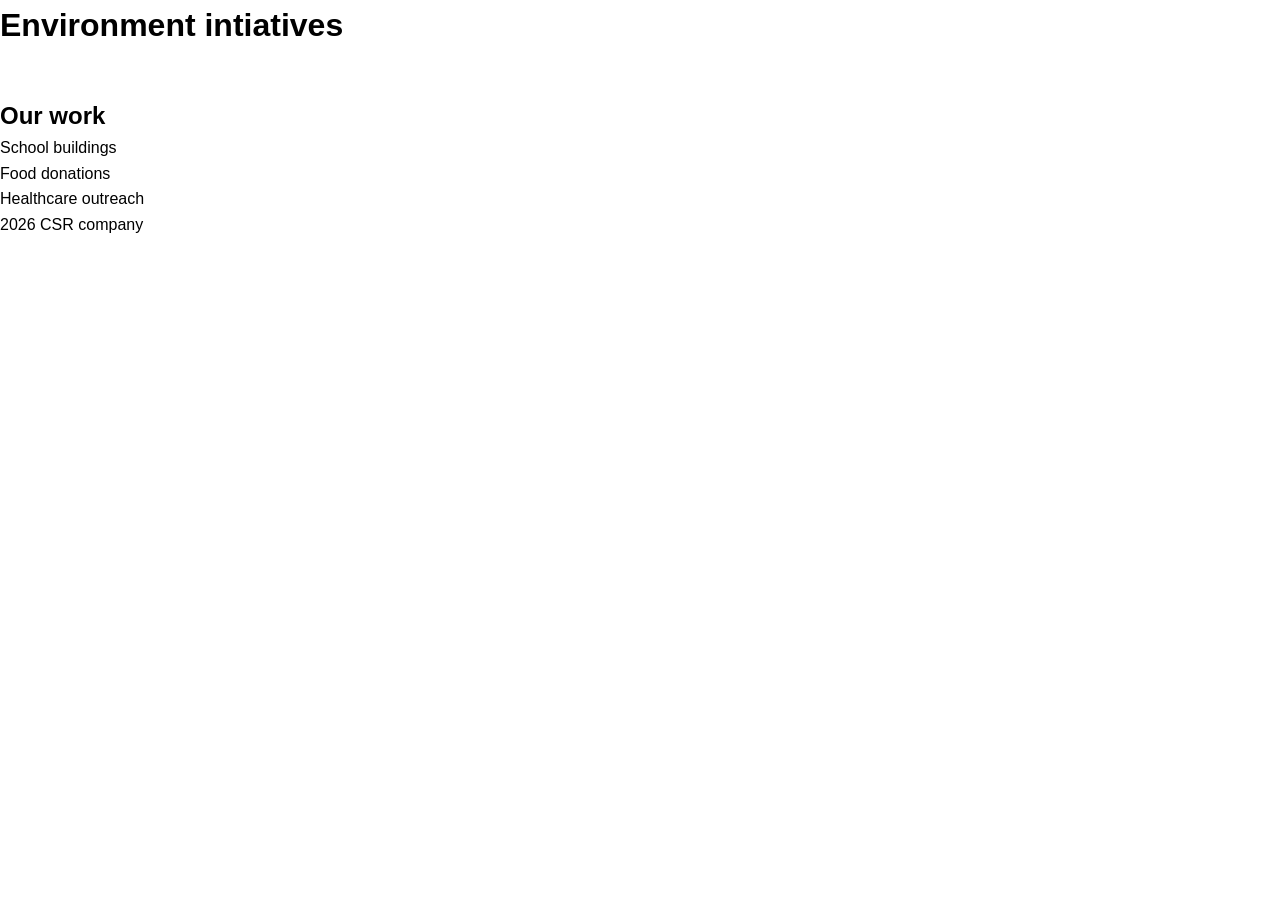
<file: Community.html>
<html>

<head>
    <title>Community</title>
    <link rel="stylesheet" href="style.css">
</head>

<body>
    <h1>Environment intiatives</h1>
    <nav>
        <a href="home.html">home</a>
        <a href="Sustainability.html">sustainability</a>
        <a href="community.html">community</a>
        <a href="environment.html">environment</a>
        <a href="contact.html">contact</a>
    </nav>
    <h2>Our work</h2>
    <ul>
        <li>School buildings</li>
        <li>Food donations</li>
        <li>Healthcare outreach</li>
    </ul>
    <p>2026 CSR company</p>
</body>

</html>
</file>
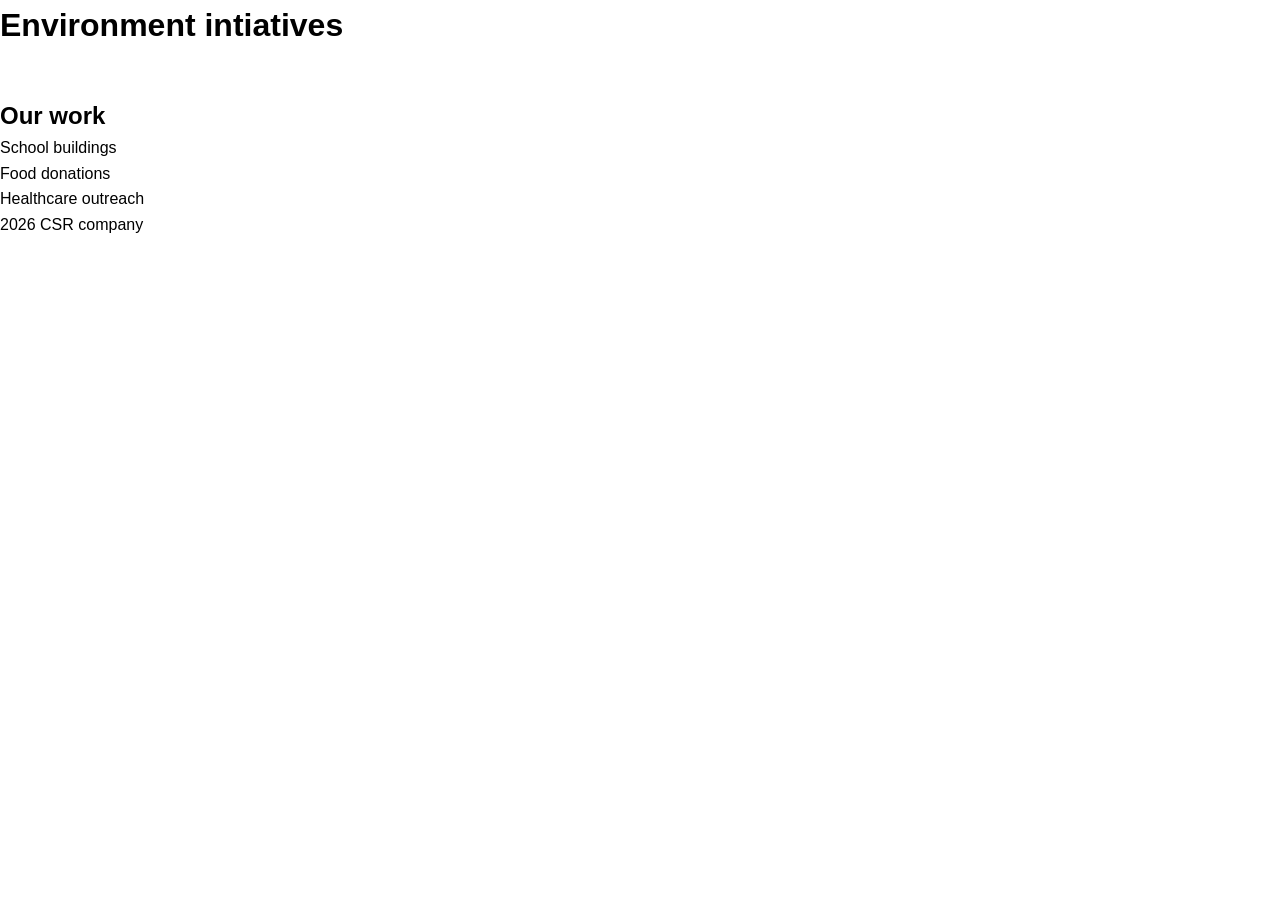
<file: community.html>
<html>

<head>
    <title>Community</title>
    <link rel="stylesheet" href="style.css">
</head>

<body>
    <h1>Environment intiatives</h1>
    <nav>
        <a href="index.html">home</a>
        <a href="sustainability.html">sustainability</a>
        <a href="community.html">community</a>
        <a href="environment.html">environment</a>
        <a href="contact.html">contact</a>
    </nav>
    <h2>Our work</h2>
    <ul>
        <li>School buildings</li>
        <li>Food donations</li>
        <li>Healthcare outreach</li>
    </ul>
    <p>2026 CSR company</p>
</body>

</html>
</file>
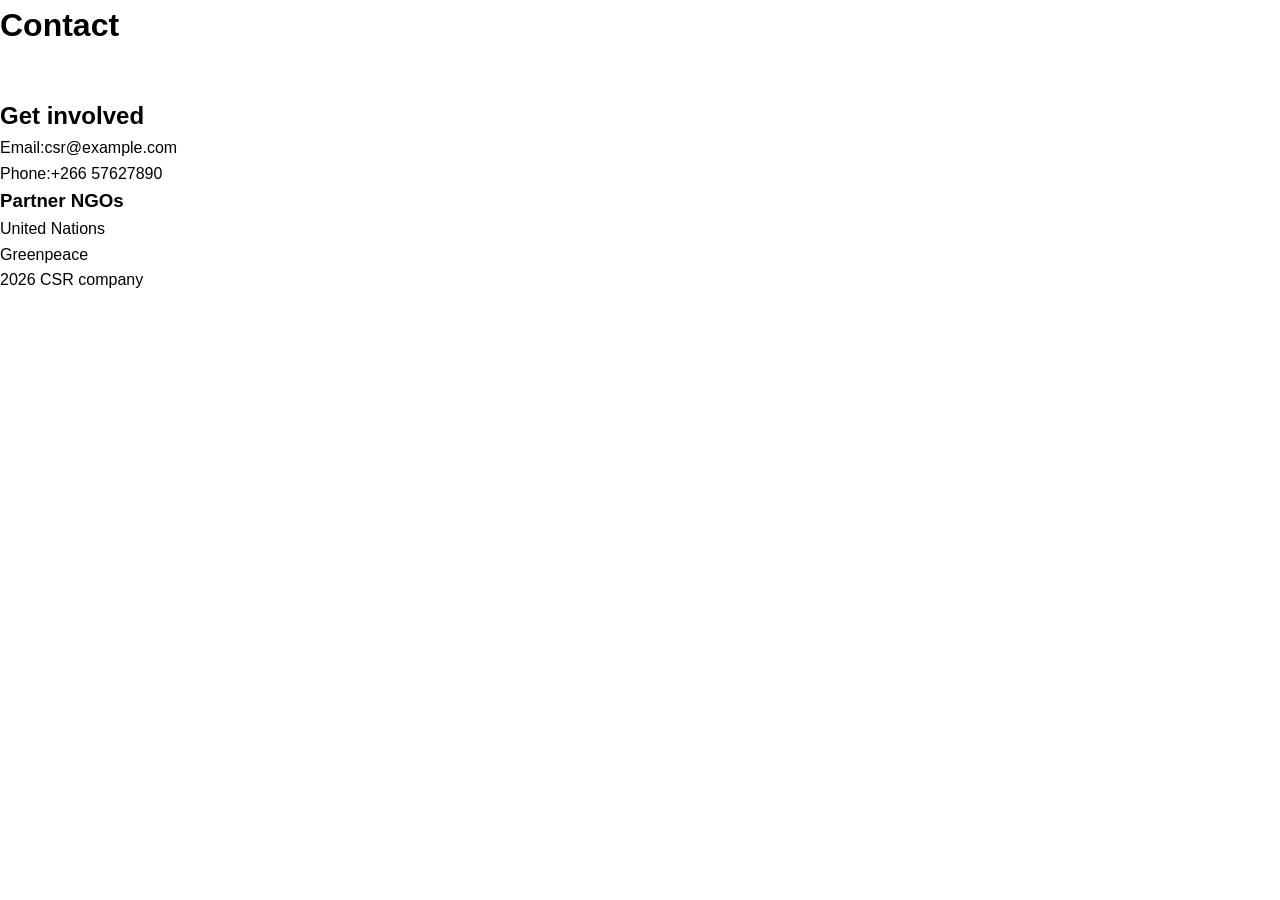
<file: Contact.html>
<html>

<head>
    <title>Contact</title>
    <link rel="stylesheet" href="style.css">
</head>

<body>
    <h1>Contact</h1>
    <nav>
        <a href="home.html">home</a>
        <a href="Sustainability.html">sustainability</a>
        <a href="Community.html">community</a>
        <a href="environment.html">environment</a>
        <a href="contact.html">contact</a>
    </nav>
    <h2>Get involved</h2>
    <p>Email:csr@example.com</p>
    <p>Phone:+266 57627890</p>
    <h3>Partner NGOs</h3>
    <ul>
        <li>United Nations</li>
        <li>Greenpeace</li>
    </ul>
    <p>2026 CSR company</p>
</body>

</html>
</file>
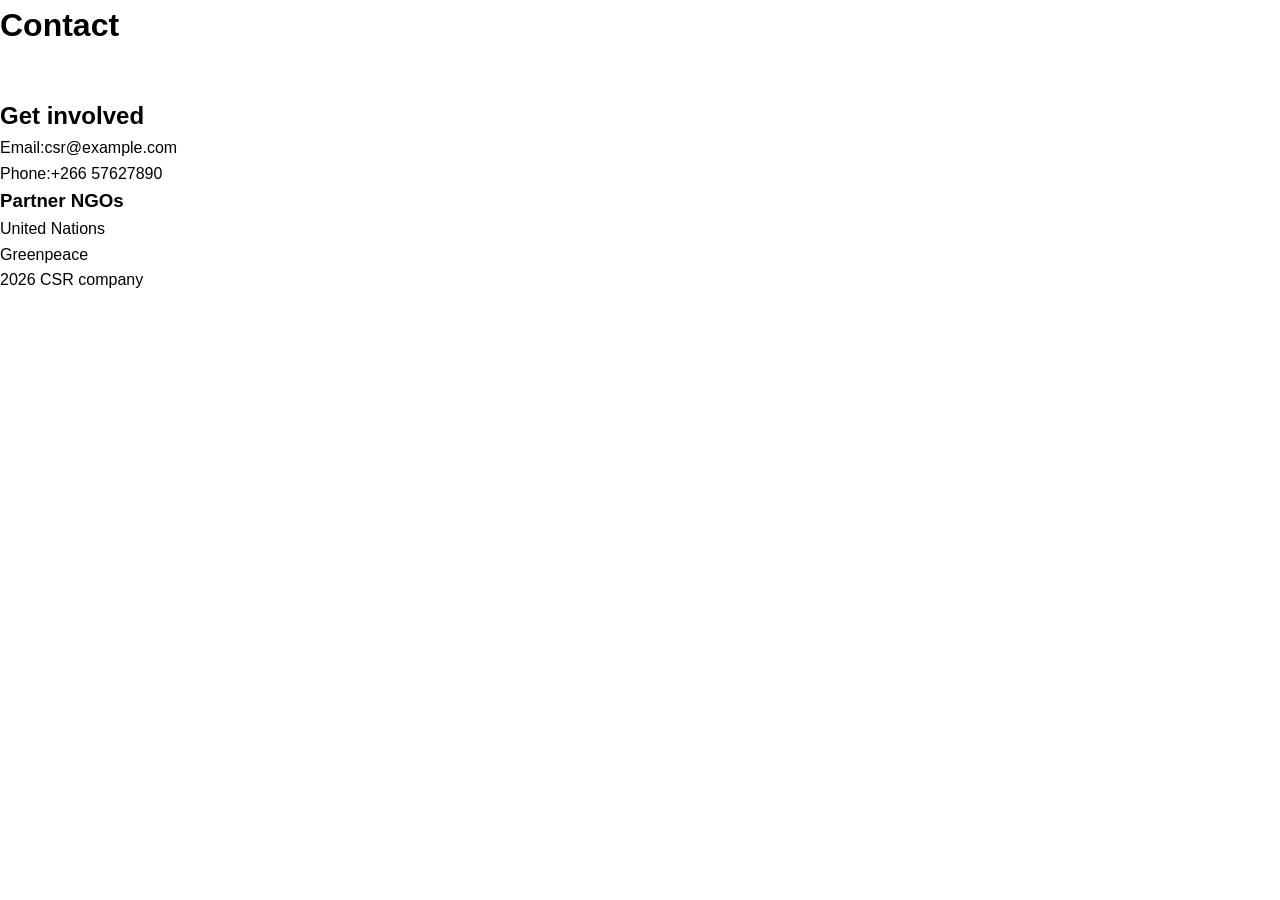
<file: contact.html>
<html>

<head>
    <title>Contact</title>
    <link rel="stylesheet" href="style.css">
</head>

<body>
    <h1>Contact</h1>
    <nav>
        <a href="index.html">home</a>
        <a href="sustainability.html">sustainability</a>
        <a href="community.html">community</a>
        <a href="environment.html">environment</a>
        <a href="contact.html">contact</a>
    </nav>
    <h2>Get involved</h2>
    <p>Email:csr@example.com</p>
    <p>Phone:+266 57627890</p>
    <h3>Partner NGOs</h3>
    <ul>
        <li>United Nations</li>
        <li>Greenpeace</li>
    </ul>
    <p>2026 CSR company</p>
</body>

</html>
</file>
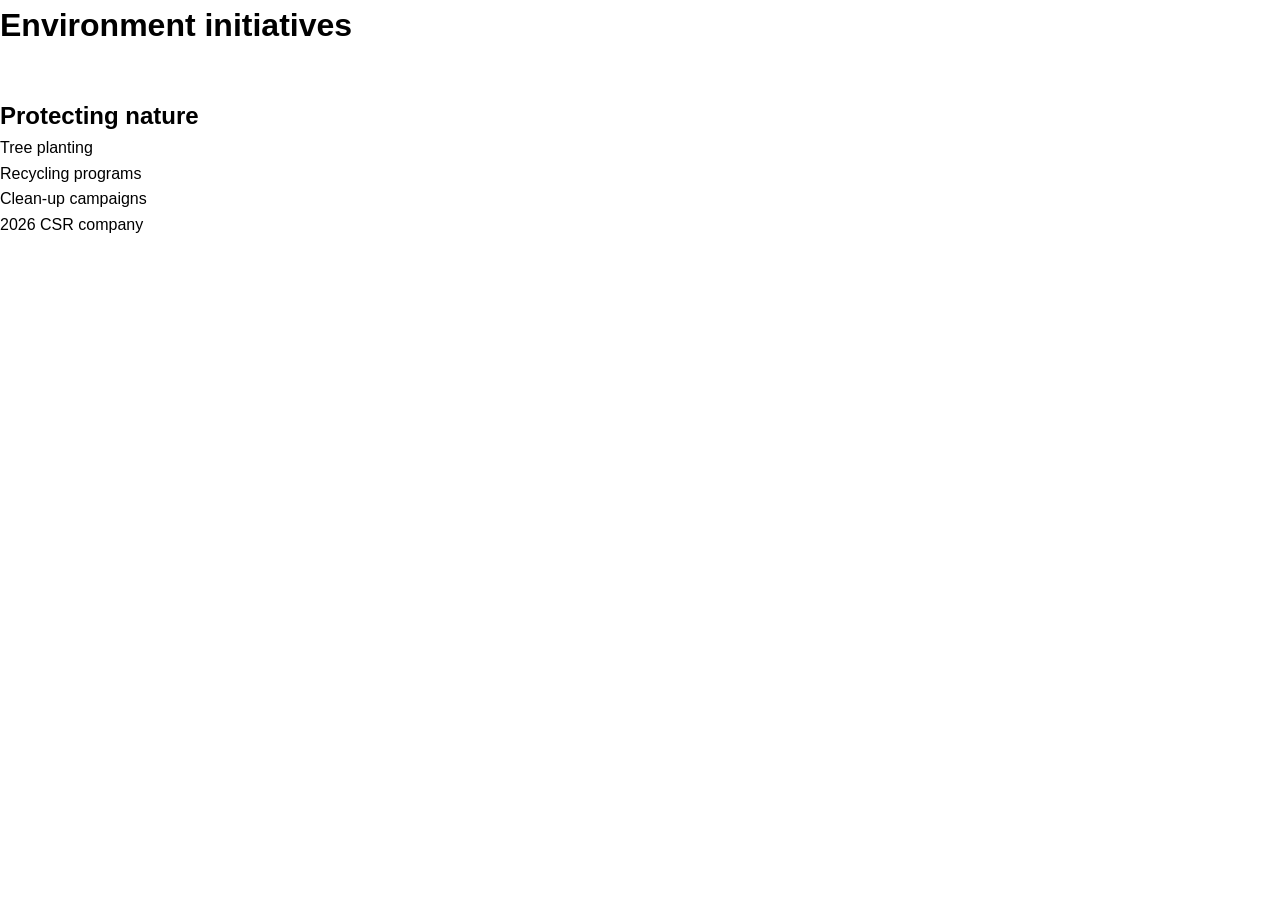
<file: environment.html>
<html>

<head>
    <title>Environment initiatives</title>
    <link rel="stylesheet" href="style.css">
</head>

<body>
    <h1>Environment initiatives</h1>
    <nav>
        <a href="index.html">home</a>
        <a href="sustainability.html">sustainability</a>
        <a href="community.html">community</a>
        <a href="environment.html">environment</a>
        <a href="contact.html">contact</a>
    </nav>
    <h2>Protecting nature</h2>
    <ol>
        <li>Tree planting</li>
        <li>Recycling programs</li>
        <li>Clean-up campaigns</li>
    </ol>
    <p>2026 CSR company</p>
</body>

</html>
</file>
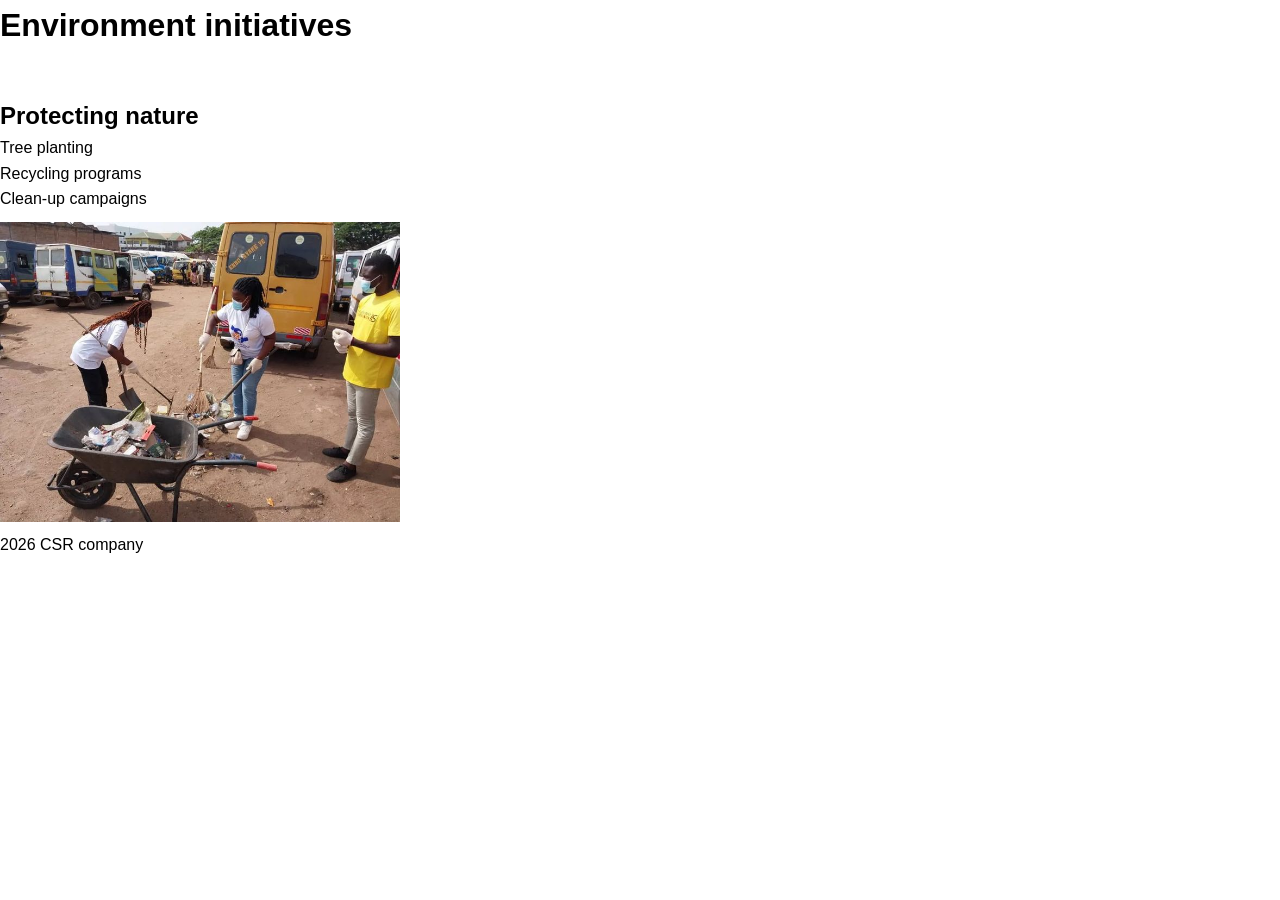
<file: Environment.html>
<html>

<head>
    <title>Environment initiatives</title>
    <link rel="stylesheet" href="style.css">
</head>

<body>
    <h1>Environment initiatives</h1>
    <nav>
        <a href="home.html">home</a>
        <a href="Sustainability.html">sustainability</a>
        <a href="Community.html">community</a>
        <a href="environment.html">environment</a>
        <a href="contact.html">contact</a>
    </nav>
    <h2>Protecting nature</h2>
    <ol>
        <li>Tree planting</li>
        <li>Recycling programs</li>
        <li>Clean-up campaigns</li>
    </ol>
    <img src="005f66473fb401019d44b37f75f91a5c.jpg" width="200">
    <p>2026 CSR company</p>
</body>

</html>
</file>
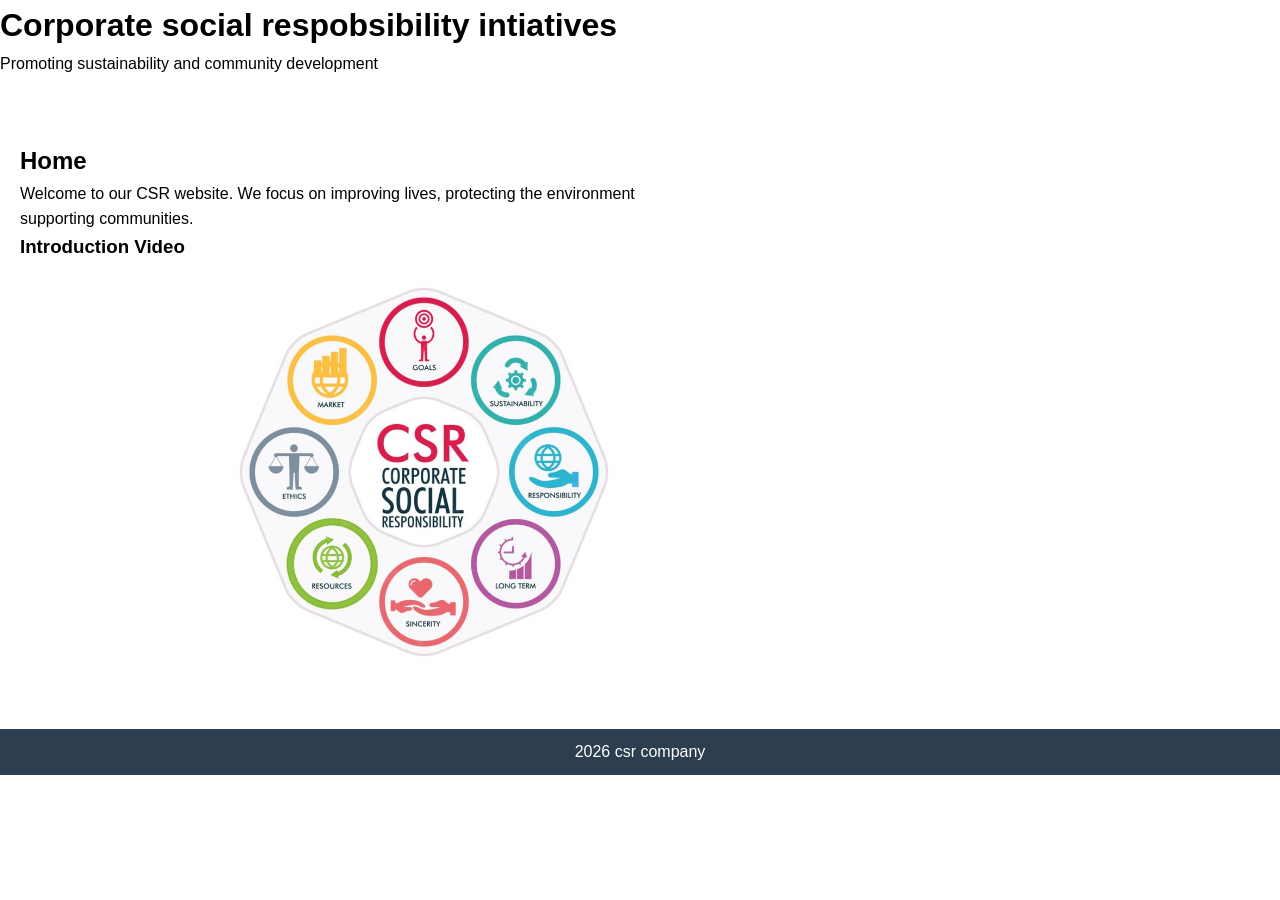
<file: home.html>
<html>

<body>

    <head>
        <title>Corporate social responsibility</title>
        <link rel="stylesheet" href="style.css">
    </head>

    <body>
        <h1>Corporate social respobsibility intiatives</h1>
        <p>Promoting sustainability and community development</p>
        <nav>
            <a href="home.html">home</a>
            <a href="sustainability.html">sustainability</a>
            <a href="community.html">community</a>
            <a href="environment.html">environment</a>
            <a href="contact.html">contact</a>
        </nav>
        <div class="container">
            <h2>Home</h2>
            <p>Welcome to our CSR website. We focus on improving lives, protecting the environment<br>supporting
                communities.</br></p>
            <h3>Introduction Video</h3>
            <video control width="200">
                <source src="41debdb8f6fe6a40682895c8130d4008_1774192288382.mp4" type="video/mp4">
            </video>
            <img src="8428ed9602fe5ae42c01b97d8214953b.jpg" width="200">
        </div>
        <footer>
            <p>2026 csr company</p>
        </footer>
    </body>

</html>
</file>
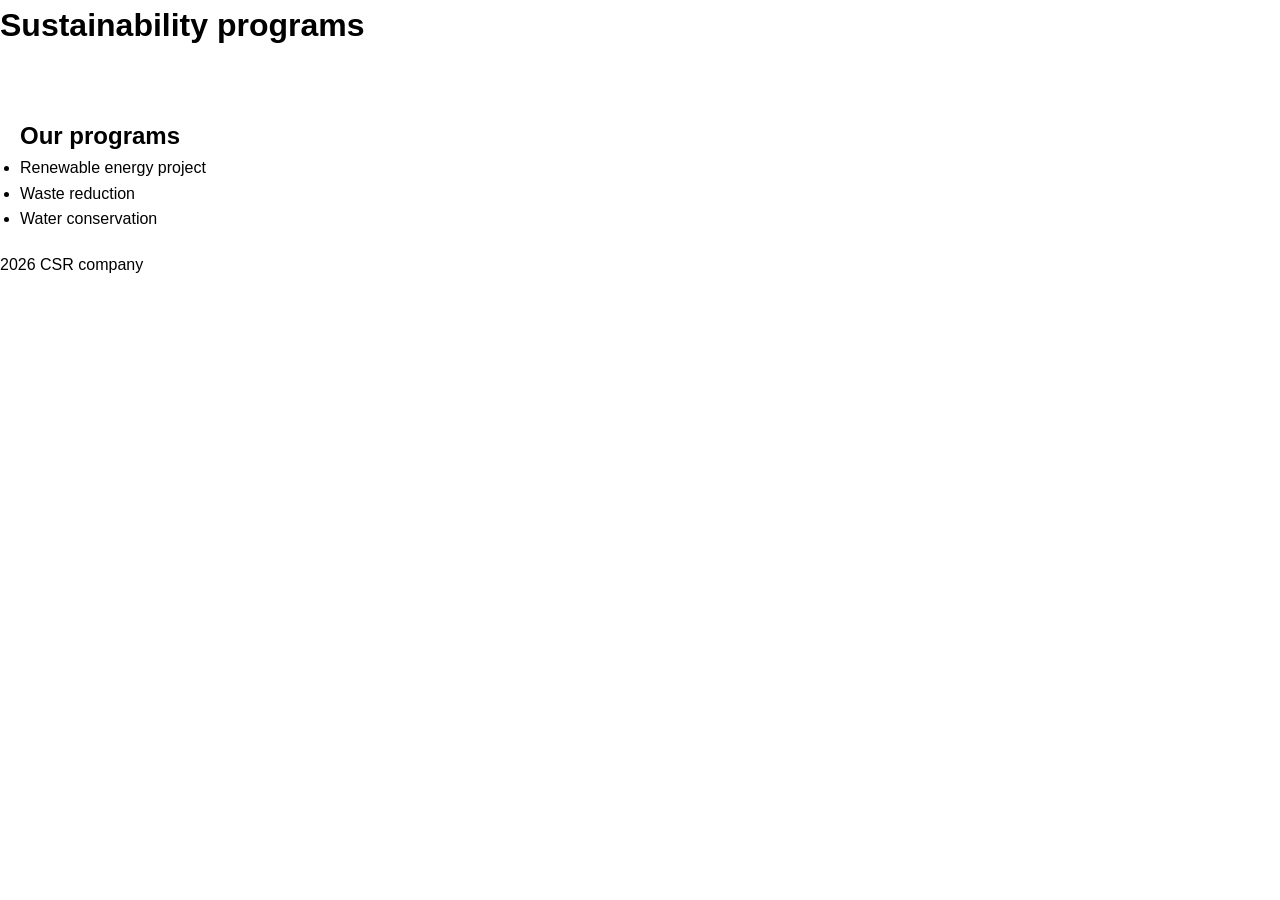
<file: sustainability.html>
<html>

<body></body>

<head>
    <title>Sustainability</title>
    <link rel="stylesheet" href="style.css">
</head>

<body>
    <h1>Sustainability programs</h1>
    <nav>
        <a href="index.html">home</a>
        <a href="sustainability.html">sustainability</a>
        <a href="community.html">community</a>
        <a href="environment.html">environment</a>
        <a href="contact.html">contact</a>
    </nav>
    <div class="container">
        <h2>Our programs</h2>
        <ul>
            <li>Renewable energy project</li>
            <li>Waste reduction</li>
            <li>Water conservation</li>
        </ul>
    </div>
    <p>2026 CSR company</p>
</body>

</html>
</file>
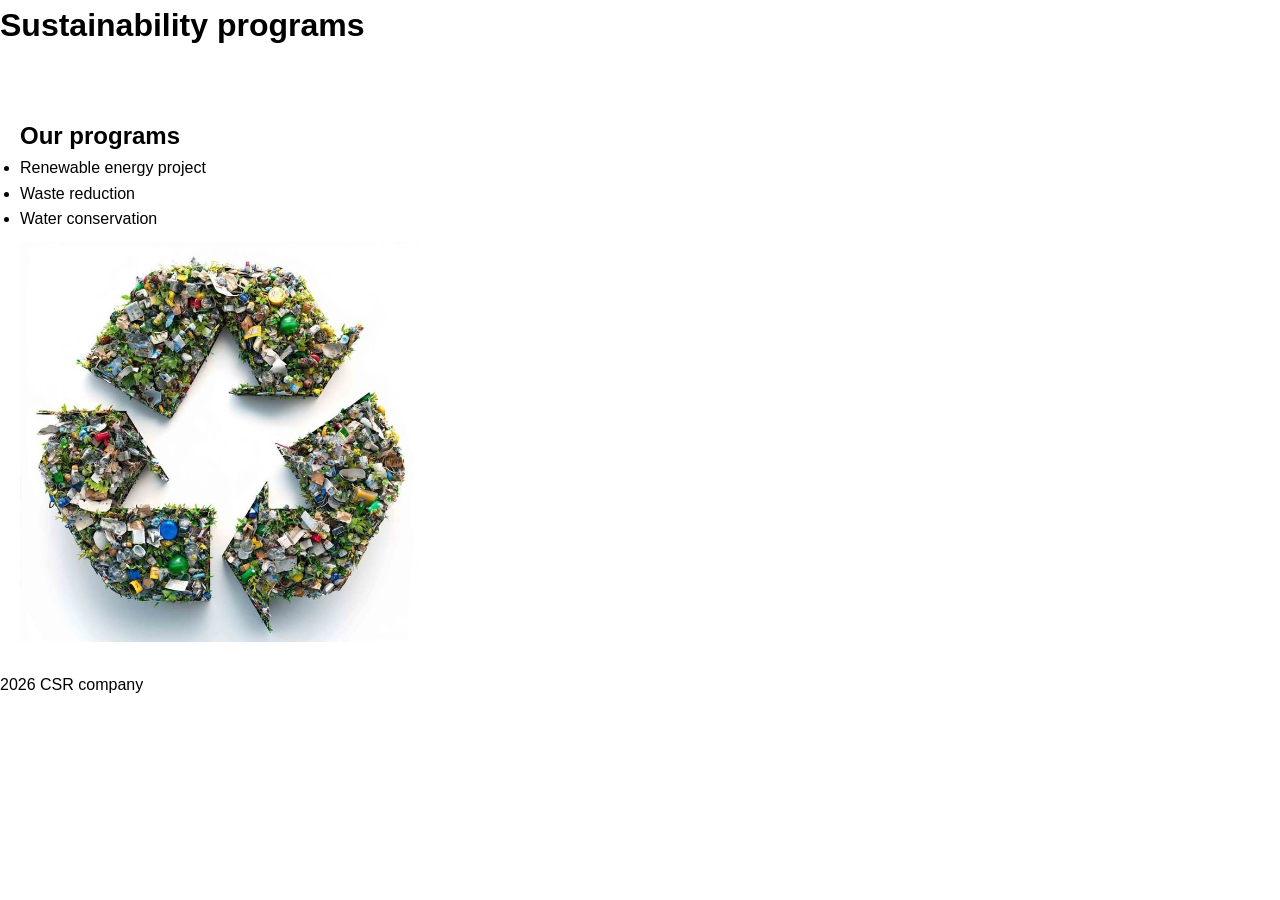
<file: Sustainability.html>
<html>

<body></body>

<head>
    <title>Sustainability</title>
    <link rel="stylesheet" href="style.css">
</head>

<body>
    <h1>Sustainability programs</h1>
    <nav>
        <a href="home.html">home</a>
        <a href="Sustainability.html">sustainability</a>
        <a href="community.html">community</a>
        <a href="environment.html">environment</a>
        <a href="contact.html">contact</a>
    </nav>
    <div class="container">
        <h2>Our programs</h2>
        <ul>
            <li>Renewable energy project</li>
            <li>Waste reduction</li>
            <li>Water conservation</li>
        </ul>
        <img src="a4cef1f69cd69050afaa9e77647f7239.jpg" width="200">
    </div>
    <p>2026 CSR company</p>
</body>

</html>
</file>
<file: style.css>
* {
     Margin: 0;
     padding: 0;
     box-sizing: border-box;
     font-family: Arial, sans-serif;
 }

 body {
     line-height: 1.6;
 }

 header {
     background: #2c3e50;
     color: white;
     padding: 15px;
 }

 nav {
     display: flex;
     justify-content: space-around;
     flex-wrap: wrap;
 }

 nav a {
     color: white;
     text-decoration: none;
     padding: 10px;
 }

 nav a:hover {
     background: #34495e;
     border-radius: 5px;
 }

 .container {
     padding: 20px;
 }

 img {
     width: 100%;
     max-width: 400px;
     margin: 10px 0;
 }

 footer {
     background: #2c3e50;
     color: white;
     text-align: center;
     padding: 10px;
     margin-top: 20px;
 }

 /*Responsive*/
 @media(max-width:600px) {
     nav {
         flex-direction: column;
         align-items: center
     }
 }
</file>
